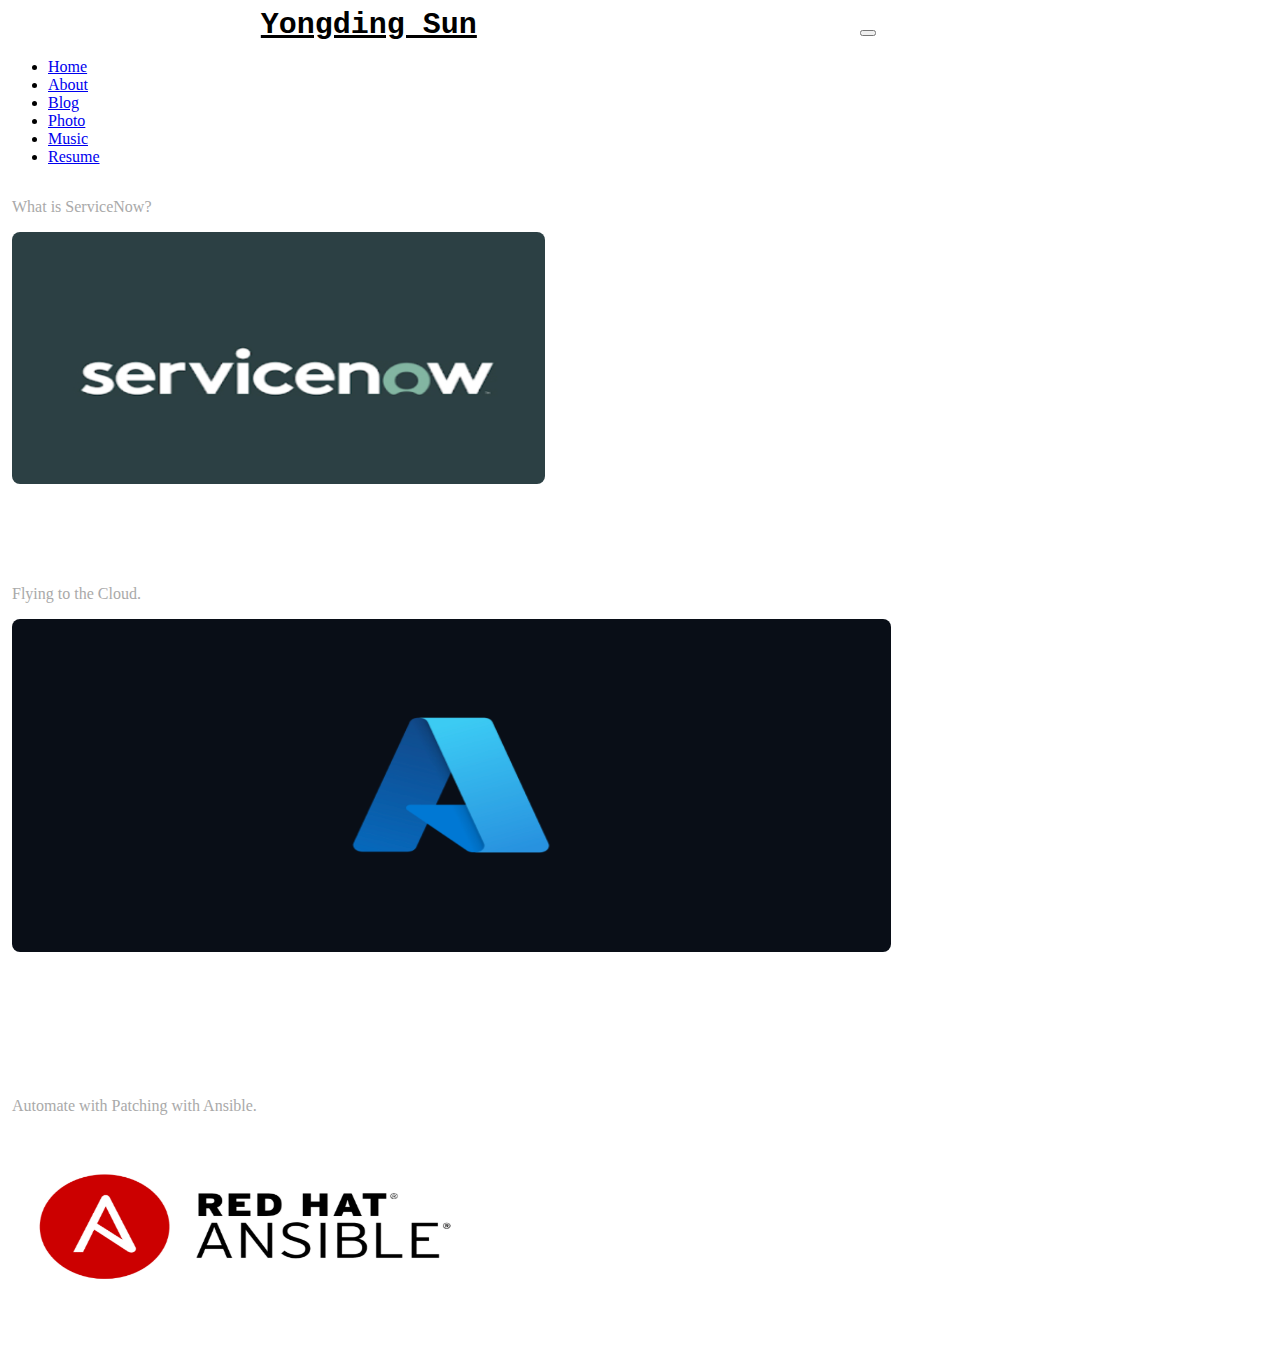
<file: blog.html>
<!DOCTYPE html>
<html lang="en">
<head>
<link href="https://cdn.jsdelivr.net/npm/bootstrap@5.1.3/dist/css/bootstrap.min.css" rel="stylesheet" integrity="sha384-1BmE4kWBq78iYhFldvKuhfTAU6auU8tT94WrHftjDbrCEXSU1oBoqyl2QvZ6jIW3" crossorigin="anonymous">
<script src="https://cdn.jsdelivr.net/npm/bootstrap@5.1.3/dist/js/bootstrap.bundle.min.js" integrity="sha384-ka7Sk0Gln4gmtz2MlQnikT1wXgYsOg+OMhuP+IlRH9sENBO0LRn5q+8nbTov4+1p" crossorigin="anonymous"></script>
<!--  My css -->
<link rel="stylesheet" type="text/css" href="main.css">
<meta name="viewport" content="width=device-width, initial-scale=1.0">
<meta charset="utf-8">
<title>Blog-</title>
</head>
<body>
   <!-- A grey horizontal navbar that becomes vertical on small screens -->
<header>
    <nav class="navbar navbar-expand-lg navbar-light bg-light">
        <div class="container-fluid">
          <a class="navbar-brand a1 left10 right10" href="#">Yongding Sun</a>
          <button class="navbar-toggler" type="button" data-bs-toggle="collapse" data-bs-target="#navbarSupportedContent" aria-controls="navbarSupportedContent" aria-expanded="false" aria-label="Toggle navigation">
            <span class="navbar-toggler-icon"></span>
          </button>
          <div class="collapse navbar-collapse" id="navbarSupportedContent">
            <ul class="navbar-nav me-auto mb-2 mb-lg-0">
              <li class="nav-item">
                <a class="nav-link active" aria-current="page" href="index.html">Home</a>
              </li>
              <li class="nav-item">
                <a class="nav-link" href="about.html">About</a>
              </li>
              <li class="nav-item">
                <a class="nav-link" href="blog.html">Blog</a>
              </li>
              <li class="nav-item">
                <a class="nav-link" href="photo.html">Photo</a>
              </li>
              <li class="nav-item">
                <a class="nav-link" href="music.html">Music</a>
              </li>
          </li>
          <li class="nav-item">
            <a class="nav-link" href="https://ydsunstorageaccount.z5.web.core.windows.net/frontend/index.html">Resume</a>
          </li>
            </ul>
          </div>
        </div>
      </nav>
</header>

<div class="container">
  <div class="row top30 ">
    <div class="col">
      <p><a class="a4" href="b1.html">What is ServiceNow?</a></p>
      <img class="img4" src="img/b1.png" alt="me">
    </div>
    <div class="col">
      <p><a class="a4" href="b2.html">Flying to the Cloud.</a></p>
        <img class="img4" src="img/b2.png" alt="me">
    </div>
    <div class="col">
      <p><a class="a4" href="b3.html">Automate with Patching with Ansible.</a></p>
      <img class="img4" src="img/b3.png" alt="me">
  </div>
</div>
</div>
</body>
</html>
</file>
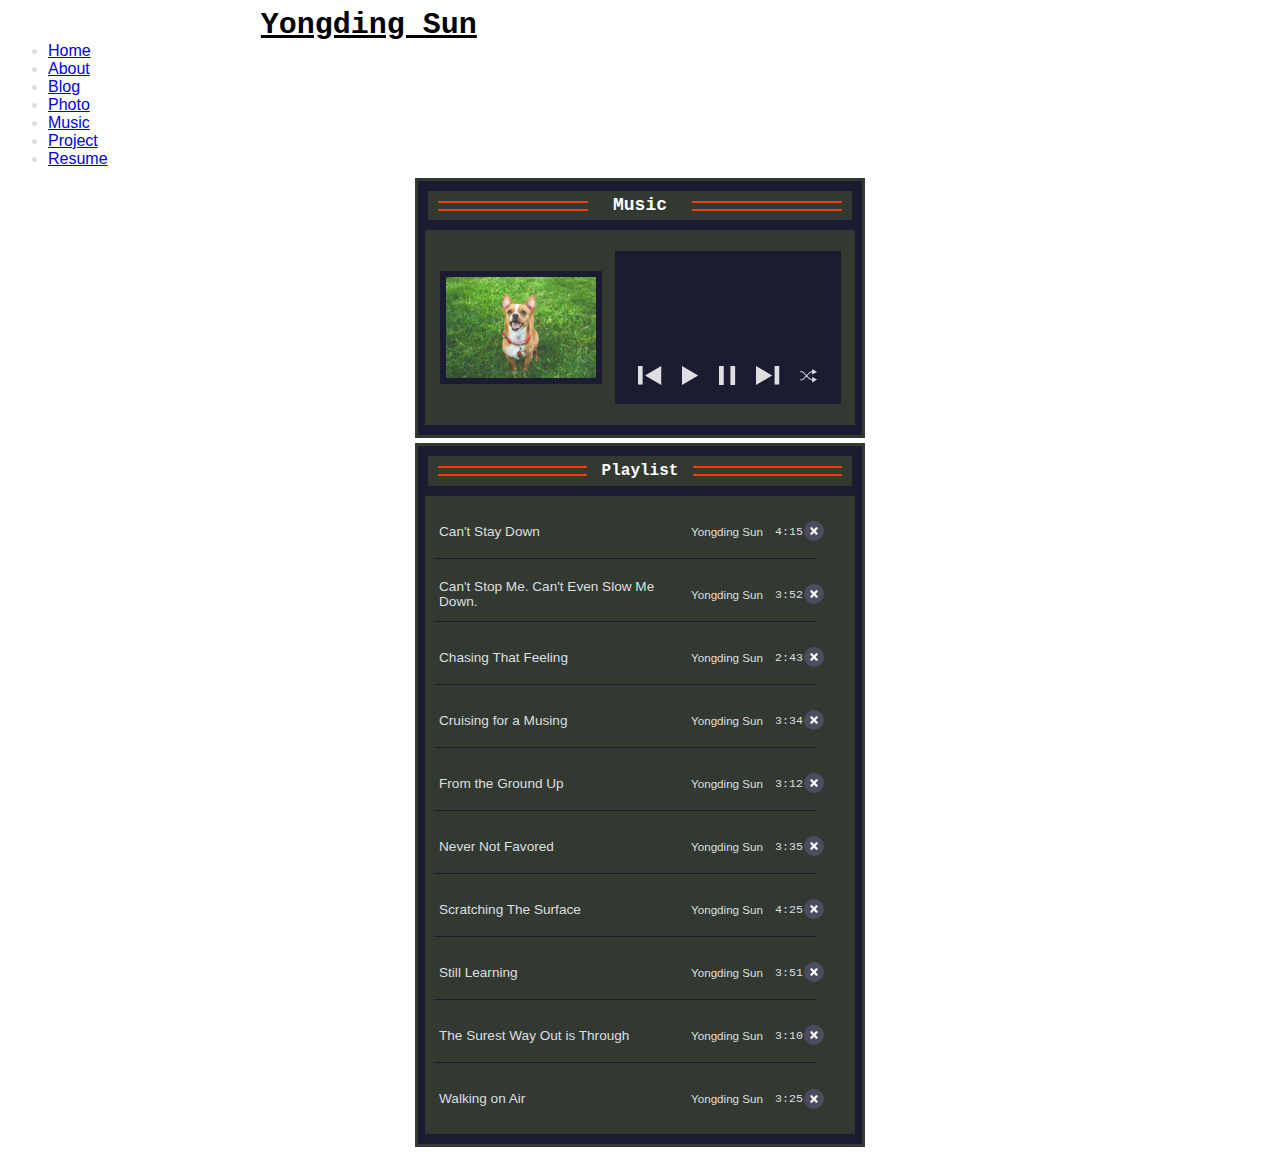
<file: music.html>
<!DOCTYPE html>
<html lang="en">
<head>
<link href="https://cdn.jsdelivr.net/npm/bootstrap@5.1.3/dist/css/bootstrap.min.css" rel="stylesheet" integrity="sha384-1BmE4kWBq78iYhFldvKuhfTAU6auU8tT94WrHftjDbrCEXSU1oBoqyl2QvZ6jIW3" crossorigin="anonymous">
<script src="https://cdn.jsdelivr.net/npm/bootstrap@5.1.3/dist/js/bootstrap.bundle.min.js" integrity="sha384-ka7Sk0Gln4gmtz2MlQnikT1wXgYsOg+OMhuP+IlRH9sENBO0LRn5q+8nbTov4+1p" crossorigin="anonymous"></script>
<!--  My css -->
<link rel="stylesheet" type="text/css" href="main.css">
<meta name="viewport" content="width=device-width, initial-scale=1.0">
<meta charset="utf-8">
<link rel="stylesheet" href="css/style.css" />
<title>Music</title>
</head>
<body>
    <header>
        <nav class="navbar navbar-expand-lg navbar-light bg-light">
            <div class="container-fluid">
              <a class="navbar-brand a1 left10 right10" href="#">Yongding Sun</a>
              <button class="navbar-toggler" type="button" data-bs-toggle="collapse" data-bs-target="#navbarSupportedContent" aria-controls="navbarSupportedContent" aria-expanded="false" aria-label="Toggle navigation">
                <span class="navbar-toggler-icon"></span>
              </button>
              <div class="collapse navbar-collapse" id="navbarSupportedContent">
                <ul class="navbar-nav me-auto mb-2 mb-lg-0">
                  <li class="nav-item">
                    <a class="nav-link active" aria-current="page" href="index.html">Home</a>
                  </li>
                  <li class="nav-item">
                    <a class="nav-link" href="about.html">About</a>
                  </li>
                  <li class="nav-item">
                    <a class="nav-link" href="https://medium.com/@sunyongding/cloud-web-app-challenge-azure-8bd8ab394e86">Blog</a>
                    <li class="nav-item">
                      <a class="nav-link" href="photo.html">Photo</a>
                    </li>
                    <li class="nav-item">
                        <a class="nav-link" href="music.html">Music</a>
                    </li>
                    <li class="nav-item">
                      <a class="nav-link" href="project.html">Project</a>
                    </li>
                    <li class="nav-item">
                      <a class="nav-link" href="https://ydsunstorageaccount.z5.web.core.windows.net/frontend/index.html">Resume</a>
                    </li>
                </ul>
              </div>
            </div>
          </nav>
    </header>
    <div class="container">
      <div class="player">
        <div class="player-bar">
          <div class="parallel-lines">
            <div></div>
            <div></div>
          </div>
          <h1 class="fcc-title">Music</h1>
          <div class="parallel-lines">
            <div></div>
            <div></div>
          </div>
        </div>
        <div class="player-content">
          <div id="player-album-art">
            <img
              src="photo/p4.jpg"
              alt="song cover art"
            />
          </div>
          <div class="player-display">
            <div class="player-display-song-artist">
              <p id="player-song-title"></p>
              <p id="player-song-artist"></p>
            </div>
            <div class="player-buttons">
              <button id="previous" class="previous" aria-label="Previous">
                <svg
                  width="24"
                  height="19"
                  viewBox="0 0 24 19"
                  fill="none"
                  xmlns="http://www.w3.org/2000/svg"
                ><path d="M23.2248 0L7.03964 9.5L23.2248 19L23.2248 0Z" /><rect
                    width="4.63633"
                    height="18.5453"
                    transform="matrix(-1 0 0 1 4.63633 0)"/></svg>
              </button>
              <button id="play" class="play" aria-label="Play">
                <svg
                  width="17"
                  height="19"
                  viewBox="0 0 17 19"
                  fill="none"
                  xmlns="http://www.w3.org/2000/svg"
                > <path d="M0 0L16.1852 9.5L1.88952e-07 19L0 0Z" /></svg>
              </button>
              <button id="pause" class="pause" aria-label="Pause">
                <svg
                  width="17"
                  height="19"
                  viewBox="0 0 17 19"
                  fill="none"
                  xmlns="http://www.w3.org/2000/svg"
                ><path d="M0 6.54013e-07H4.75V19H0V6.54013e-07Z" /> <path d="M11.4 0H16.15V19H11.4V0Z" /></svg>
              </button>
              <button id="next" class="next" aria-label="Next">
                <svg
                  width="24"
                  height="19"
                  viewBox="0 0 24 19"
                  fill="none"
                  xmlns="http://www.w3.org/2000/svg"
                ><path d="M0 0L16.1852 9.5L1.88952e-07 19L0 0Z" /> <rect x="18.5885" width="4.63633" height="18.5453" /></svg>
              </button>
              <button id="shuffle" class="shuffle" aria-label="Shuffle">
                <svg
                  width="17"
                  height="14"
                  viewBox="0 0 17 14"
                  fill="none"
                  xmlns="http://www.w3.org/2000/svg"
                ><path
                    fill-rule="evenodd"
                    clip-rule="evenodd"
                    d="M12.2127 0L17 2.9219L12.0759 5.60686L12.1321 3.30594C11.9081 3.30997 11.7043 3.3165 11.528 3.326C11.3777 3.3341 11.2523 3.34411 11.1542 3.35578C11.1053 3.3616 11.0661 3.36749 11.036 3.37309C11.0211 3.37587 11.0095 3.37835 11.001 3.38041C10.9967 3.38143 10.9936 3.38227 10.9913 3.38289C10.989 3.38352 10.988 3.38385 10.9881 3.38382C10.9266 3.40381 10.7572 3.5014 10.4637 3.73265C10.1895 3.94866 9.85452 4.24234 9.47614 4.59282C8.81462 5.20556 8.03912 5.97461 7.25609 6.76752C8.03912 7.56043 8.81462 8.32948 9.47614 8.94223C9.85452 9.29271 10.1895 9.58639 10.4637 9.80239C10.7572 10.0336 10.9266 10.1312 10.9881 10.1512C10.988 10.1512 10.989 10.1515 10.9913 10.1522C10.9936 10.1528 10.9967 10.1536 11.001 10.1546C11.0095 10.1567 11.0211 10.1592 11.036 10.162C11.0661 10.1676 11.1053 10.1734 11.1542 10.1793C11.2523 10.1909 11.3777 10.2009 11.528 10.209C11.7043 10.2185 11.9081 10.2251 12.1321 10.2291L12.0759 7.92819L17 10.6131L12.2127 13.535L12.1558 11.2011C11.9071 11.197 11.677 11.1899 11.4757 11.1791C11.175 11.1629 10.8757 11.1361 10.6878 11.0751C10.4405 10.9947 10.1465 10.7892 9.86244 10.5654C9.55904 10.3263 9.20251 10.0129 8.81601 9.6549C8.14192 9.03051 7.35822 8.2533 6.57518 7.46052C6.2731 7.76927 5.9736 8.07675 5.68453 8.37353C5.24051 8.8294 4.82109 9.26001 4.45467 9.63114C4.10458 9.98574 3.79502 10.2941 3.54834 10.5285C3.42516 10.6455 3.31437 10.7473 3.22005 10.8285C3.13287 10.9035 3.03686 10.9812 2.94938 11.0324C2.46156 11.3178 1.79381 11.3751 1.32395 11.3812C1.07514 11.3845 0.852462 11.3732 0.692065 11.3611C0.611577 11.3551 0.546037 11.3488 0.499864 11.344C0.476761 11.3415 0.458455 11.3394 0.445496 11.3379L0.43012 11.336L0.425557 11.3355L0.423542 11.3352C0.423448 11.3352 0.423143 11.3352 0.485767 10.8535L0.423542 11.3352C0.157529 11.3006 -0.0304782 11.0569 0.00410824 10.7909C0.0386807 10.525 0.282182 10.3374 0.548069 10.3718C0.548087 10.3718 0.548051 10.3718 0.548069 10.3718L0.549944 10.372L0.559616 10.3732C0.568682 10.3743 0.582871 10.3759 0.60165 10.3779C0.639243 10.3818 0.695017 10.3872 0.764728 10.3924C0.90473 10.4029 1.09799 10.4127 1.31133 10.4099C1.76571 10.404 2.20705 10.3412 2.4587 10.194C2.45847 10.1941 2.4583 10.1942 2.4587 10.194C2.46075 10.1926 2.47161 10.1855 2.49271 10.1693C2.51674 10.1508 2.54777 10.1254 2.58634 10.0922C2.66358 10.0258 2.7615 9.93612 2.87917 9.82431C3.11419 9.60097 3.41488 9.30164 3.76339 8.94864C4.1317 8.57559 4.54478 8.15147 4.98424 7.70025C5.27761 7.39904 5.58273 7.08575 5.89415 6.76752C5.58272 6.44928 5.27759 6.13598 4.98421 5.83476C4.54476 5.38355 4.1317 4.95944 3.76339 4.5864C3.41488 4.2334 3.11419 3.93407 2.87917 3.71074C2.7615 3.59892 2.66358 3.50929 2.58634 3.44281C2.54777 3.40961 2.51674 3.38425 2.49271 3.36577C2.4716 3.34954 2.46099 3.34258 2.45894 3.34123C2.45868 3.34108 2.45853 3.34096 2.45894 3.34123C2.2073 3.19405 1.76572 3.13106 1.31133 3.12515C1.09799 3.12238 0.90473 3.13211 0.764728 3.14261C0.695017 3.14784 0.639243 3.15321 0.60165 3.15717C0.582871 3.15915 0.568682 3.16077 0.559616 3.16184L0.549944 3.16301L0.548391 3.1632C0.282436 3.1977 0.0386882 3.01013 0.00410824 2.74417C-0.0304782 2.47816 0.15713 2.23447 0.423143 2.19989L0.485767 2.68154C0.423143 2.19989 0.423048 2.1999 0.423143 2.19989L0.425557 2.19958L0.43012 2.199L0.445496 2.19714C0.458455 2.19561 0.476761 2.19352 0.499864 2.19109C0.546037 2.18622 0.611577 2.17995 0.692065 2.17391C0.852462 2.16188 1.07514 2.15058 1.32395 2.15381C1.79381 2.15992 2.46156 2.21726 2.94938 2.50267C3.03686 2.55385 3.13287 2.63152 3.22005 2.70655C3.31437 2.78773 3.42516 2.8895 3.54834 3.00655C3.79502 3.24097 4.10458 3.54931 4.45467 3.9039C4.82109 4.27504 5.24052 4.70565 5.68455 5.16153C5.97361 5.4583 6.2731 5.76578 6.57518 6.07452C7.35822 5.28174 8.14192 4.50454 8.81601 3.88014C9.20251 3.52214 9.55904 3.20872 9.86244 2.96964C10.1465 2.74581 10.4405 2.54035 10.6878 2.45997C10.8757 2.39892 11.175 2.37219 11.4757 2.35598C11.677 2.34514 11.9071 2.33807 12.1558 2.33396L12.2127 0Z"
                  /></svg>
              </button>
            </div>
          </div>
        </div>
      </div>
      <div class="playlist">
        <div class="playlist-bar">
          <div class="parallel-lines">
            <div></div>
            <div></div>
          </div>
          <h2 class="playlist-title" id="playlist">Playlist</h2>
          <div class="parallel-lines">
            <div></div>
            <div></div>
          </div>
        </div>
        <ul id="playlist-songs"></ul>
      </div>
    </div>
    <script src="script/script.js"></script>
  </body>
</html>
</file>
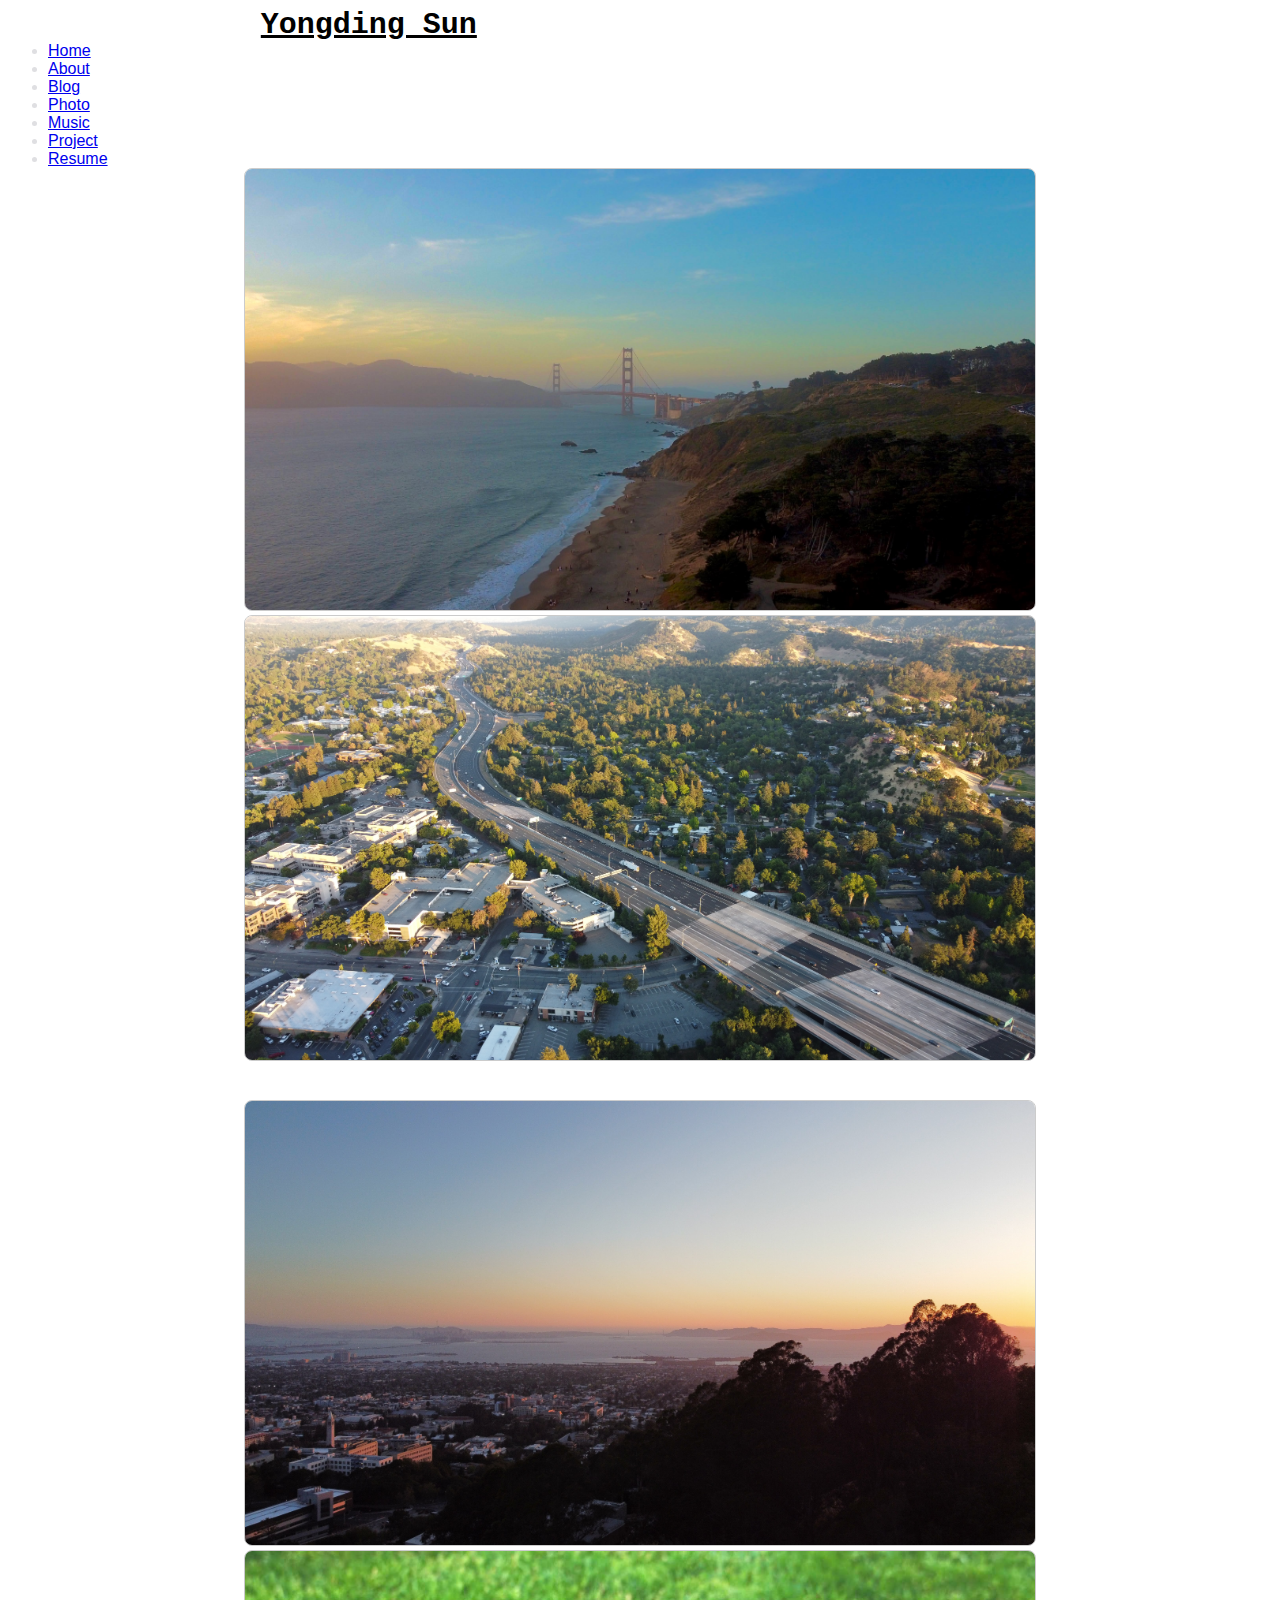
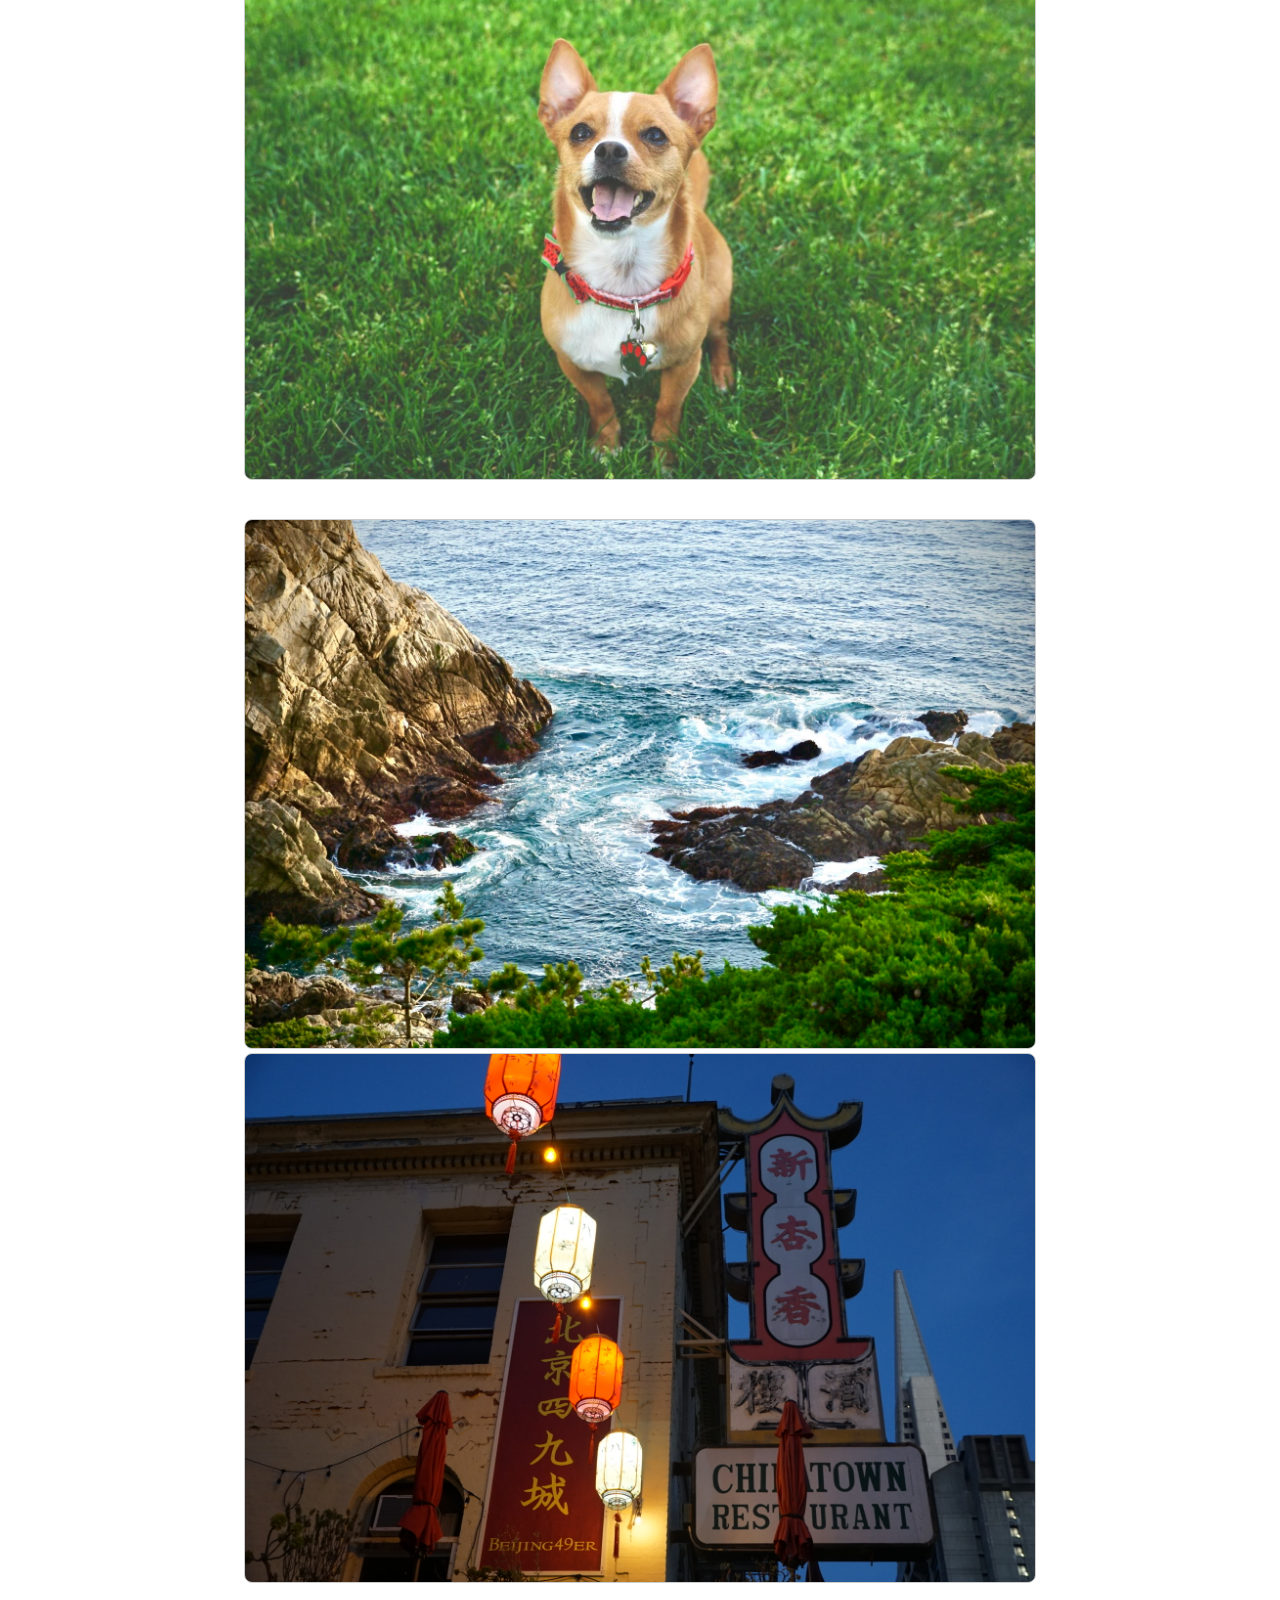
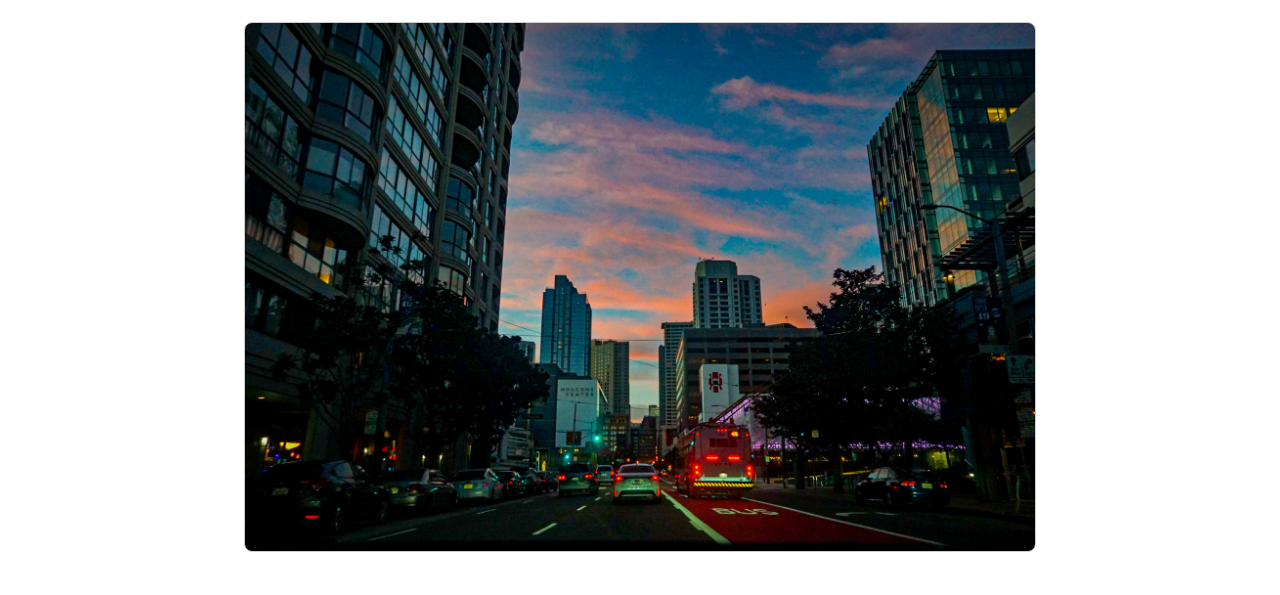
<file: photo.html>
<!DOCTYPE html>
<html lang="en">
<head>
<link href="https://cdn.jsdelivr.net/npm/bootstrap@5.1.3/dist/css/bootstrap.min.css" rel="stylesheet" integrity="sha384-1BmE4kWBq78iYhFldvKuhfTAU6auU8tT94WrHftjDbrCEXSU1oBoqyl2QvZ6jIW3" crossorigin="anonymous">
<script src="https://cdn.jsdelivr.net/npm/bootstrap@5.1.3/dist/js/bootstrap.bundle.min.js" integrity="sha384-ka7Sk0Gln4gmtz2MlQnikT1wXgYsOg+OMhuP+IlRH9sENBO0LRn5q+8nbTov4+1p" crossorigin="anonymous"></script>
<!--  My css -->
<link rel="stylesheet" type="text/css" href="main.css">
<meta name="viewport" content="width=device-width, initial-scale=1.0">
<meta charset="utf-8">
<link rel="stylesheet" href="css/style.css" />
  <style>
    /* CSS styles for the photo gallery */
    .container {
      max-width: 800px;
      margin: 0 auto;
    }

    .row {
      margin-bottom: 30px;
    }

    .img6 {
      width: 100%;
      max-width: 100%;
      height: auto;
      border: 1px solid #ccc;
      cursor: pointer;
      transition: transform 0.3s ease-in-out;
    }

    .img6:hover {
      transform: scale(1.05);
    }
  </style>
</head>
<body>
  <!-- A grey horizontal navbar that becomes vertical on small screens -->
  <header>
    <nav class="navbar navbar-expand-lg navbar-light bg-light">
        <div class="container-fluid">
          <a class="navbar-brand a1 left10 right10" href="#">Yongding Sun</a>
          <button class="navbar-toggler" type="button" data-bs-toggle="collapse" data-bs-target="#navbarSupportedContent" aria-controls="navbarSupportedContent" aria-expanded="false" aria-label="Toggle navigation">
            <span class="navbar-toggler-icon"></span>
          </button>
          <div class="collapse navbar-collapse" id="navbarSupportedContent">
            <ul class="navbar-nav me-auto mb-2 mb-lg-0">
              <li class="nav-item">
                <a class="nav-link active" aria-current="page" href="index.html">Home</a>
              </li>
              <li class="nav-item">
                <a class="nav-link" href="about.html">About</a>
              </li>
              <li class="nav-item">
                <a class="nav-link" href="https://medium.com/@sunyongding/cloud-web-app-challenge-azure-8bd8ab394e86">Blog</a>
                <li class="nav-item">
                  <a class="nav-link" href="photo.html">Photo</a>
                </li>
                <li class="nav-item">
                    <a class="nav-link" href="music.html">Music</a>
                </li>
                <li class="nav-item">
                  <a class="nav-link" href="project.html">Project</a>
                </li>
                <li class="nav-item">
                  <a class="nav-link" href="https://ydsunstorageaccount.z5.web.core.windows.net/frontend/index.html">Resume</a>
                </li>
            </ul>
          </div>
        </div>
      </nav>
</header>

  <div class="container">
    <div class="row top30">
      <div class="col">
        <a href="photo/p1.jpg" data-lightbox="photo-gallery">
          <img class="img6" src="photo/p1.jpg">
        </a>
      </div>
      <div class="col">
        <a href="photo/p2.jpg" data-lightbox="photo-gallery">
          <img class="img6" src="photo/p2.jpg">
        </a>
      </div>
    </div>
    <div class="row top30">
      <div class="col">
        <a href="photo/p3.jpg" data-lightbox="photo-gallery">
          <img class="img6" src="photo/p3.jpg">
        </a>
      </div>
      <div class="col">
        <a href="photo/p4.jpg" data-lightbox="photo-gallery">
          <img class="img6" src="photo/p4.jpg">
        </a>
      </div>
    </div>
    <div class="row top30">
      <div class="col">
        <a href="photo/p5.jpg" data-lightbox="photo-gallery">
          <img class="img6" src="photo/p5.jpg">
        </a>
      </div>
      <div class="col">
        <a href="photo/p6.jpg" data-lightbox="photo-gallery">
          <img class="img6" src="photo/p6.jpg">
        </a>
      </div>
    </div>
    <div class="row top30">
      <div class="col">
        <a href="photo/p7.jpg" data-lightbox="photo-gallery">
          <img class="img6" src="photo/p7.jpg">
        </a>
      </div>
    </div>
  </div>

  <script src="https://cdn.jsdelivr.net/npm/bootstrap@5.1.3/dist/js/bootstrap.bundle.min.js" integrity="sha
</file>
<file: main.css>
.left10{
    padding-left: 20%;
}

.left50{
    padding-left: 40%;
}
.left30{
    padding-left: 20%;
}
.top10{
    padding-top: 3%;
}
.top20{
    padding-top: 5%;
}
.top30{
    padding-top: 10%;
}
.right10{
    padding-right: 30%;
}
.bottom10{
    padding-bottom: 10%;
}
li {
    margin-right: 30px;
}


.a1 {
 font-family:  monospace;
 font-size: 30px;
 color: black;
 font-weight: bold;
}

.a2 {
    font-family:  monospace;
    font-size: 26px;
    color: black;
   }

.f1 {
    font-family:  monospace;
   }

.img1{
    width: 100%;
    height: 700px;
    object-fit: cover;
    opacity: 0.9;
}
.img2{
    width: 80%;
    height: 60%;
    object-fit: cover;
    border-radius: 20px;
}
.img3{
    width: 500px;
    height: 500px;
    object-fit: cover;
    border-radius: 20px;
}

.img4{
    width: 70%;
    height: 65%;
    object-fit: fill;
    border-radius: 8px;
}

.img5{
    width: 5%;
    height: 5%;
    object-fit: fill;
    border-radius: 20px;
}
.img6{
    width: 60%;
    height: 80%;
    object-fit: fill;
    border-radius: 8px;
}
.centered {
    position: absolute;
    top: 50%;
    left: 50%;
    transform: translate(-50%, -50%);
  }

  .a4:link {
    color: darkgray;
    background-color: transparent;
    text-decoration: none;
  }
  .a4:visited {
    color: gray;
    background-color: transparent;
    text-decoration: none;
  }
  .a4:hover {
    color: red;
    background-color: transparent;
    text-decoration: underline;
  }
  .a4:active {
    color: gray;
    background-color: transparent;
    text-decoration: underline;
  }



.row {
  display: flex;
  flex-wrap: wrap;
  padding: 0 4px;
}

/* Create four equal columns that sits next to each other */
.column {
  flex: 25%;
  max-width: 25%;
  padding: 0 4px;
}

.column img {
  margin-top: 8px;
  vertical-align: middle;
  width: 100%;
}

/* Responsive layout - makes a two column-layout instead of four columns */
@media screen and (max-width: 800px) {
  .column {
    flex: 50%;
    max-width: 50%;
  }
}

/* Responsive layout - makes the two columns stack on top of each other instead of next to each other */
@media screen and (max-width: 600px) {
  .column {
    flex: 100%;
    max-width: 100%;
  }
}
</file>
<file: css/style.css>
:root {
  /* colors */
  --primary-color: #dfdfe2;
  --secondary-color: #ffffff;
  --app-background-color: #ffffff;
  --background-color: #1b1b32;
  --foreground-color: rgb(49, 57, 49);
  --highlight-color: #f53b07;

  /* font sizes */
  --root-font-size: 16px;
  font-size: var(--root-font-size);

  /* font-families */
  --font-headline: "Roboto Mono", monospace;
  --font-family: "Lato", sans-serif;
}

*,
*::after,
*::before {
  box-sizing: border-box;
}

body {
  background-color: var(--app-background-color);
  color: var(--primary-color);
  font-family: var(--font-family);
}

h1 {
  font-size: 1.125rem;
  line-height: 1.6;
}

h2 {
  font-size: var(--root-font-size);
}

ul {
  margin: 0;
}

.container {
  margin-top: 10px;
  display: flex;
  flex-direction: column;
  justify-content: center;
  align-items: center;
  row-gap: 5px;
}

.player,
.playlist {
  width: 450px;
  background-color: var(--background-color);
  border: 3px solid var(--foreground-color);
}

.player {
  height: 260px;
  padding: 10px;
  display: flex;
  flex-direction: column;
  align-items: center;
  row-gap: 10px;
}

.player-bar,
.playlist-bar {
  display: flex;
  justify-content: space-between;
  align-items: center;
  padding: 0 5px;
  width: 100%;
  height: 30px;
  background-color: var(--foreground-color);
}

.parallel-lines {
  display: flex;
  flex-wrap: wrap;
  row-gap: 6px;
  padding: 0 5px;
}

.parallel-lines > div {
  height: 2px;
  width: 100%;
  min-width: 75px;
  background-color: var(--highlight-color);
}

.fcc-title,
.playlist-title {
  color: var(--secondary-color);
  margin: 0 10px;
  font-family: var(--font-headline);
}

.player-content {
  display: flex;
  background-color: var(--foreground-color);
  width: 430px;
  height: 200px;
  column-gap: 13px;
  align-items: center;
  justify-content: center;
}

#player-album-art {
  background-color: var(--secondary-color);
  border: 6px solid var(--background-color);
}

#player-album-art img {
  width: 150px;
  display: block;
}

.player-display {
  display: flex;
  flex-direction: column;
  row-gap: 20px;
  padding: 14px;
  background-color: var(--background-color);
  height: 153px;
  width: 226px;
}

.player-display-song-artist {
  height: 80px;
}

.player-buttons svg {
  fill: var(--primary-color);
}

.playing > svg {
  fill: var(--highlight-color);
}

.player-buttons {
  display: flex;
  justify-content: space-around;
}

button {
  background: transparent;
  border: none;
  color: var(--primary-color);
  cursor: pointer;
  font-size: var(--root-font-size);
  outline-color: var(--highlight-color);
  text-align: center;
}

.playlist-song {
  outline-color: var(--highlight-color);
}

.playlist li:not(:last-child) {
  border-bottom: 1px solid var(--background-color);
}

button:focus,
.playlist-song:focus {
  outline-style: dashed;
  outline-width: 2px;
}

/* Playlist */
.playlist {
  height: auto;
  padding: 10px;
  display: flex;
  flex-direction: column;
  align-items: center;
  row-gap: 10px;
}

#playlist-songs {
  width: 430px;
  height: 100%;
  background-color: var(--foreground-color);
  display: flex;
  flex-direction: column;
  row-gap: 8px;
  padding: 8px 9px;
  visibility: visible;
  justify-content: start;
  list-style: none;
}

.playlist-song {
  display: flex;
  height: 55px;
  justify-content: space-between;
  align-items: center;
  padding: 5px;
}

[aria-current="true"] {
  background-color: var(--background-color);
}

[aria-current="true"] p {
  color: var(--highlight-color);
}

.playlist-song-info {
  height: 100%;
  display: flex;
  flex-direction: row;
  align-items: center;
  justify-content: space-around;
  column-gap: 7px;
  padding: 5px 0;
  font-family: var(--font-family);
}

#player-song-title,
#player-song-artist {
  margin: 0;
}

#player-song-artist {
  color: var(--highlight-color);
  font-size: 0.75rem;
}

#player-song-title {
  font-size: 1.125rem;
}

.playlist-song-title {
  font-size: 0.85rem;
  width: 241px;
  text-align: left;
}

.playlist-song-artist {
  font-size: 0.725rem;
  width: 80px;
}

.playlist-song-duration {
  font-size: 0.725rem;
  margin: auto;
  font-family: var(--font-headline);
  width: 30px;
}

.playlist-song-delete {
  padding: 0;
  width: 20px;
  height: 20px;
}

.playlist-song-delete,
.playlist-song-delete {
  fill: var(--foreground-color);
}

.playlist-song-delete:hover circle,
.playlist-song-delete:focus circle {
  fill: #ff0000;
}

@media (max-width: 700px) {
  .player,
  .playlist {
    width: 300px;
  }

  .player {
    height: 340px;
  }

  #playlist-songs {
    height: 280px;
    padding: 5px 6px;
    overflow-y: scroll;
    overflow-x: hidden;
    scrollbar-color: var(--background-color) var(--secondary-color);
    scrollbar-width: thin;
  }

  #playlist-songs::-webkit-scrollbar {
    width: 5px;
  }

  #playlist-songs::-webkit-scrollbar-track {
    background: var(--background-color);
  }

  #playlist-songs::-webkit-scrollbar-thumb {
    background: var(--secondary-color);
  }

  h1 {
    font-size: 0.813rem;
  }

  h2 {
    font-size: 0.75rem;
  }

  .player-bar,
  .playlist-bar,
  .player-content,
  #playlist-songs {
    width: 280px;
  }

  .playlist-song {
    justify-content: space-between;
  }

  .playlist-song-title {
    width: 140px;
  }

  .playlist-song-artist {
    width: 40px;
  }

  .playlist-song-duration > button {
    padding: 0;
  }

  .player-content {
    display: inline;
    position: relative;
    justify-items: center;
    height: 100%;
  }

  #player-album-art {
    z-index: -100;
    height: 280px;
    box-shadow: none;
    background: #000;
  }

  #player-album-art img {
    width: 100%;
    opacity: 0.6;
  }

  .player-display-song-artist {
    padding: 0 10px;
  }

  .player-display-song-artist > p {
    white-space: pre-wrap;
  }

  .player-display {
    position: absolute;
    width: 100%;
    z-index: 1000;
    background-color: transparent;
    top: 0;
    height: 280px;
    justify-content: space-between;
    text-align: center;
  }
}

.viewers-count {
  text-align: center;
}

.viewers-count-tag {
  color: #eb0b0b;
  font-weight: 600;
}
</file>
